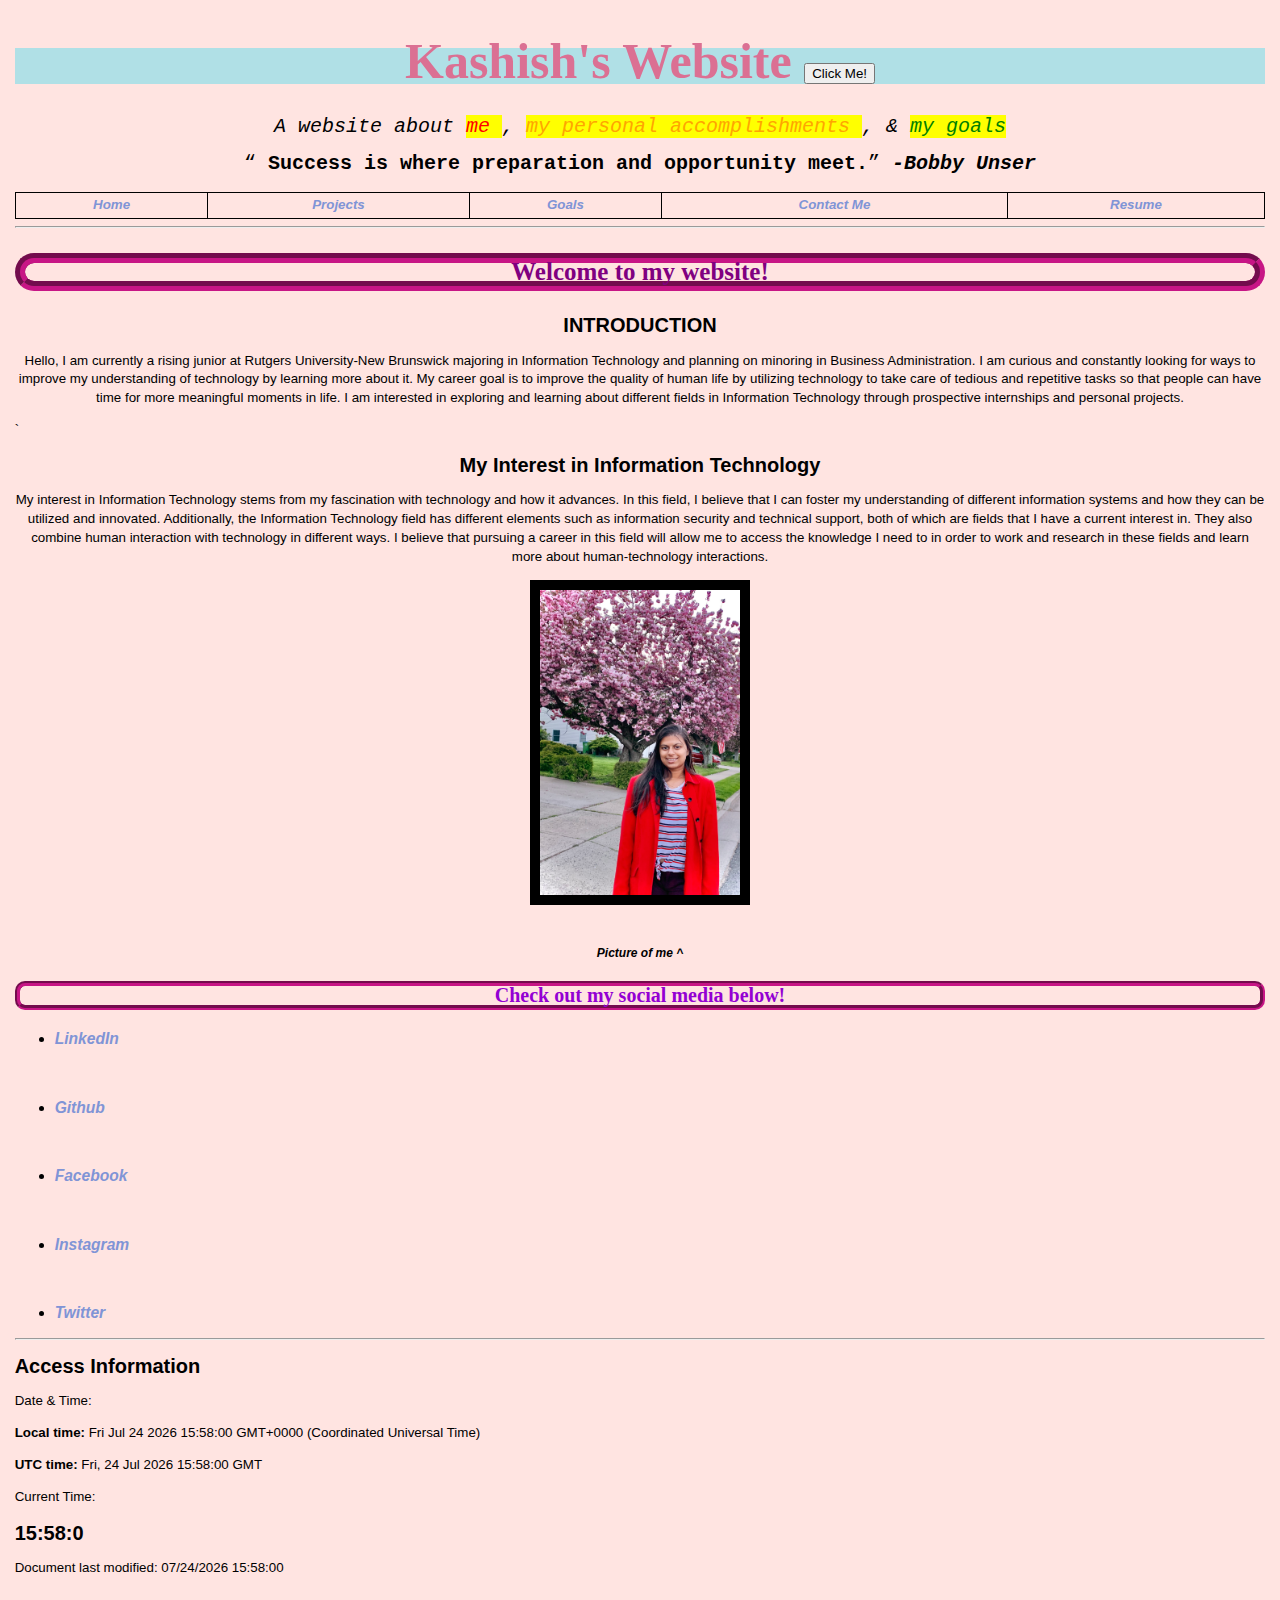
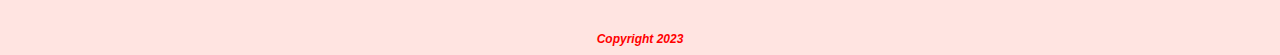
<file: index.html>
<!DOCTYPE html>
<html lang = "en-US">

<head>
	<meta charset="utf-8">
	<title> R&eacute;sum&eacute;; for Kashish Vaibhav </title>

	<link rel= "stylesheet" type= text/css href="styles.css">

	<style> 
		footer{
			font-size: 9pt; 
			line-height: 12pt; 
			text-align: center;
			color: red; 
			font-weight: bolder;
		}
		/* this table style doesn't seem to work -----------> FIX */
		table, tr, th, td{
			border: 1px solid block; 
			border-collapse: collapse;
			padding: 3px; 
		}
	</style>
</head>

<script src = "javascript.js"></script>

<!-- 
	IMPORTANT INFORMATION 
	Everything between <head> describes information about the HTML document -> not intended for viewing. 
	Everything between <body> and </body> visually displays stuff on the webpage -> intended for viewing.
-->


<body style = "background-color: mistyrose;">

	<h1 style= "background-color:powderblue; 
				color: palevioletred; 
				font-size:50px; 
				text-align:center; 
				font-family:fantasy;" > Kashish's Website 
			<button type = "button"
					onclick="alert('You clicked the button')"> 
			Click Me! </button>
			
			</h1>

	<header style = "text-align: center; 
	                 font-size:20px; 
					 font-family:'Courier New', Courier, monospace;"> <em> A website about 
											<mark><span style = "color: red;">  me </span></mark>, 
											<mark><span style = "color: orange">  my personal accomplishments</span> </mark>, & 
											<mark><span style = "color: green"> my goals </span> </mark>
											</em>
<br>
<br> 
		<q> <b> Success is where preparation and opportunity meet.</q>  <cite> -Bobby Unser </cite> </b>
		
	</header>
<br>
		<nav>

			<table style="width:100%">
				<th style="font-style: italic;"> <a href = "index.html"> Home </a></th>
				<th style="font-style: italic;"> <a href = "projects.html"> Projects </a></th>      			
				<th style="font-style: italic;"> <a href = "aspirations.html"> Goals </a></th>
				<th style="font-style: italic;"> <a href = "contact.html"> Contact Me </a></th>
				<th style="font-style: italic;"> <a href = "resume.html"> Resume </a></th>

			</table>
			<style> 
				table, th, td{
					border:1px solid black; 
					text-align: center;
				}
			</style>
		</nav>
	
	<hr>
		
	<p style= "color: purple; 
			   font-size:25px; 
			   text-align:center; 
			   border: 2px groove mediumvioletred;
			   border-width: 10px; 
			   font-family:fantasy; 
			   border-top-left-radius: 20px; 
			   border-top-right-radius: 20px; 
			   border-bottom-left-radius: 20px; 
			   border-bottom-right-radius: 20px; 
			   font-weight: bolder" > <strong> Welcome to my website! </strong> </p> 
	
<article>
	<section>
<header> 
	<h2 style="text-align: center;"> INTRODUCTION </h2>
	<p style= "text-align:center;"> Hello, I am currently a rising junior at Rutgers University-New Brunswick majoring in Information Technology
								   and planning on minoring in Business Administration. I am curious and constantly looking for ways to improve my 
								   understanding of technology by learning more about it. My career goal is to improve the quality of human life by utilizing 
								   technology to take care of tedious and repetitive tasks so that people can have time for more meaningful moments in life. 
								   I am interested in exploring and learning about different fields in Information Technology through prospective internships and personal projects.
	</p>
	</section>	
</header>
`
<section>
<header> 
	<h2 style= "text-align:center;"> My Interest in Information Technology </h2>
</header>
	<p style= "text-align:center;"> My interest in Information Technology stems from my fascination with technology and how it advances. In this field, I 
										 believe that I can foster my understanding of different information systems and how they can be utilized and innovated. 
										 Additionally, the Information Technology field has different elements such as information security and technical support, 
										 both of which are fields that I have a current interest in. They also combine human interaction with technology in different ways. 
										 I believe that pursuing a career in this field will allow me to access the knowledge I need to in order to work and research in these 
										 fields and learn more about human-technology interactions.
	</p>
</section>

<style>
	img{
		display: block;
		margin: auto;
	}
</style> 	

<img dispay="block"; src =  "Me_1.jpg" width = "200" height "200" alt="Picture of Me">
		<footer style = "text-align: left; color: black; text-align: center;"> Picture of me ^  </footer>
<!-- 
Simple an example 
Of multiple line commenting 
--> 

	

<section>
<header> 
	<h3> <b> <p style = "font-size: 20px; color:darkviolet;
						 text-align: center; 
						 border: 2px groove mediumvioletred; 
						 border-width: 5px; 
						 border-top-left-radius: 10px; 
						 border-top-right-radius: 10px; 
						 border-bottom-left-radius: 10px; 
						 border-bottom-right-radius: 10px; 
						 font-family:fantasy;" > Check out my social media below! </p> </b></h3>
</header> 
	<ul> 
		<address style = "text-align: left;"> 
		<h3> <li> <a href = "https://www.linkedin.com/in/kashish-vaibhav-77057b215/" target = "_blank">  LinkedIn </a> </li>	</h3>
		</address>

		</br>

		<address style = "text-align: left;">
		<h3> 	<li> 	<a href = "https://github.com/kvaibhav1234" target = "_blank" >  Github </a>	</li> </h3>
		</address>

		<br>
		<address style = "text-align: left">
		<h3> 	<li> <a href = "https://www.facebook.com/profile.php?id=100070097753060" target="_blank" >  Facebook </a>  </li></h3>
		</address>

		<br> 
		<address style = "text-align: left;">

		<h3> 	<li> 	<a href = "https://www.instagram.com/lavender3321/" target="_blank"> Instagram </a></li></h3>
		</address>

		</br> 
		<address style = "text-align: left;">
		<h3><li> <a href = "https://twitter.com/lavender3321" target="_blank"> Twitter </a> </li> </h3>	
		</address>

		</ul>

		</address>
</section>

</article>

</body>


<hr> 

<h2> Access Information</h2>
<script>
	document.write("Date & Time: ");
    now = new Date(); 
    localtime = now.toString(); 
    utctime = now.toGMTString(); 
    document.write("<p> <strong> Local time: </strong> "
		+ localtime + "</p>");
    document.write("<p> <strong> UTC time: </strong>" 
		+ utctime + "</p>");

	document.write("Current Time: "); 
	hours = now.getHours(); 
	mins = now.getMinutes(); 
	secs = now.getSeconds(); 

	document.write("<h2>"); 
	document.write(hours + ":" + mins + ":" + secs); 
	document.write("</h2>");
</script> 

<p> Document last modified:
	<script> document.write(document.lastModified); </script>
	</p>


<footer> Copyright 2023 </footer>




</html>
</file>
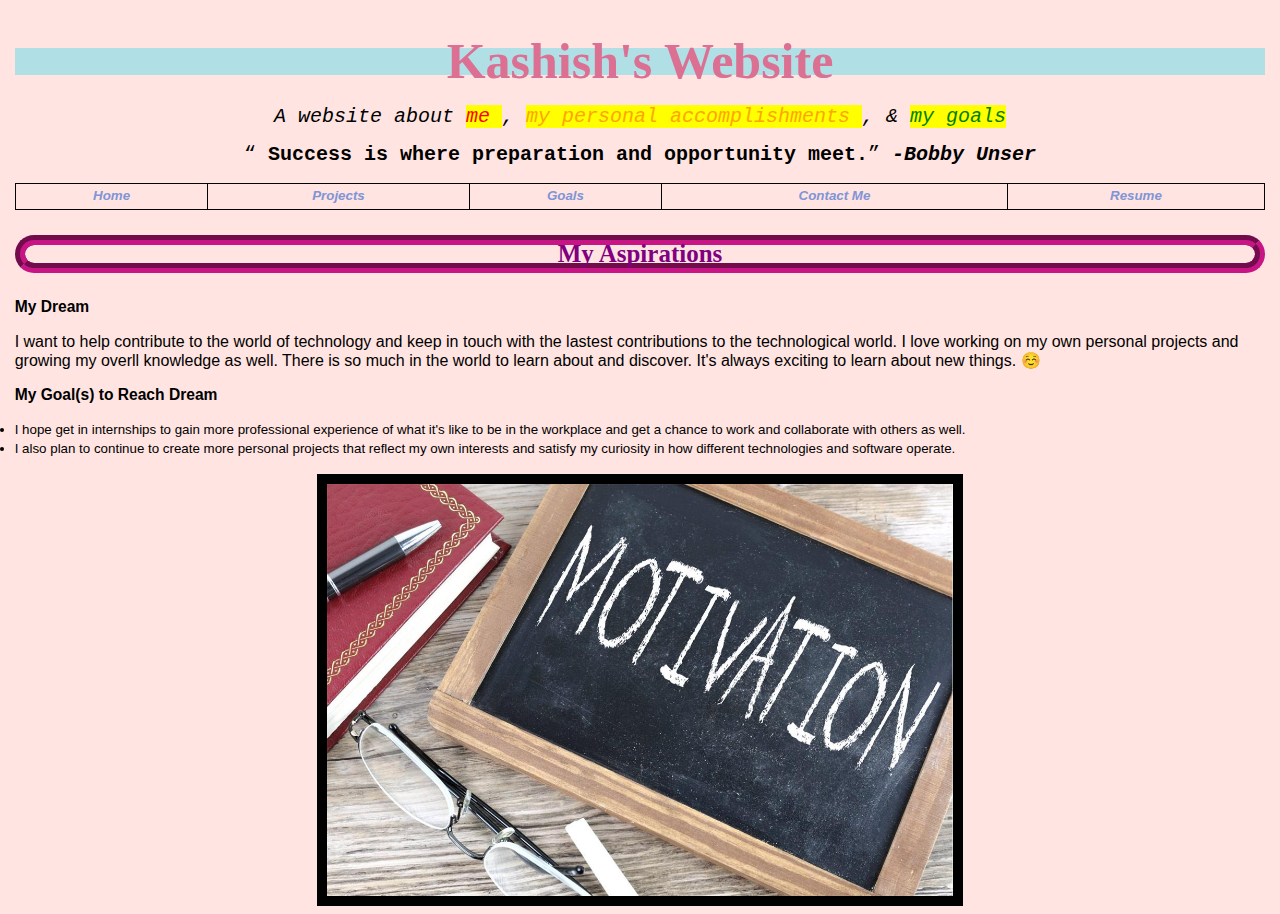
<file: aspirations.html>
<!DOCTYPE html>
<html lang = "en-US">

<head>
	<meta charset="utf-8">
	<title> aspirations </title>

    <link rel= "stylesheet" type= text/css href="styles.css">
    <h1> Kashish's Website </h1>

    <header style = "text-align: center; 
    font-size:20px; 
    font-family:'Courier New', Courier, monospace;"> <em> A website about 
                           <mark><span style = "color: red;">  me </span></mark>, 
                           <mark><span style = "color: orange">  my personal accomplishments</span> </mark>, &
                           <mark><span style = "color: green"> my goals </span> </mark>
                           </em>
<br>
<br> 
<q> <b> Success is where preparation and opportunity meet.</q>  <cite> -Bobby Unser </cite> </b>

</header>
<br>

    <nav>

        <table style="width:100%">
            <th style="font-style: italic;"> <a href = "index.html"> Home </a></th>
            <th style="font-style: italic;"> <a href = "projects.html"> Projects </a></th>      			
            <th style="font-style: italic;"> <a href = "aspirations.html"> Goals </a></th>
            <th style="font-style: italic;"> <a href = "contact.html"> Contact Me </a></th>
            <th style="font-style: italic;"> <a href = "resume.html"> Resume </a></th>

        </table>
        <style> 
            table, th, td{
                border:1px solid black; 
                text-align: center;
            }
        </style>
    </nav>

        
    <p style= "color: purple; 
    font-size:25px; 
    text-align:center; 
    border: 2px groove mediumvioletred; 
    border-width: 10px; 
    font-family:fantasy; 
    border-top-left-radius: 20px; 
    border-top-right-radius: 20px; 
    border-bottom-left-radius: 20px; 
    border-bottom-right-radius: 20px; 
    font-weight: bolder" > <strong> My Aspirations </strong> </p> 

	<style> 
		footer{
			font-size: 9pt; 
			line-height: 12pt; 
			text-align: center;
			color: red; 
			font-weight: bolder;
		}

        p{
            font-size: 120%;
        }

    </style> 

<h3> My Dream </h3>
    <p> I want to help contribute to the world of technology and keep in touch with the lastest contributions to the technological world.
        I love working on my own personal projects and growing my overll knowledge as well. 
        There is so much in the world to learn about and discover. It's always exciting to learn about new things. ☺️ 
    </p> 

<h3> My Goal(s) to Reach Dream  </h3>
    <p> <li> I hope get in internships to gain more professional experience of what it's like to be in the workplace and get a chance to work and collaborate with others as well.  </li>  
       <li>I also plan to continue to create more personal projects that reflect my own interests and satisfy my curiosity in how different technologies and software operate. </li>  
    </p>

</head>

<img src="motivation.jpg" class="center" style="display: block; margin: 0 auto;" width="50%">



</html>
</file>
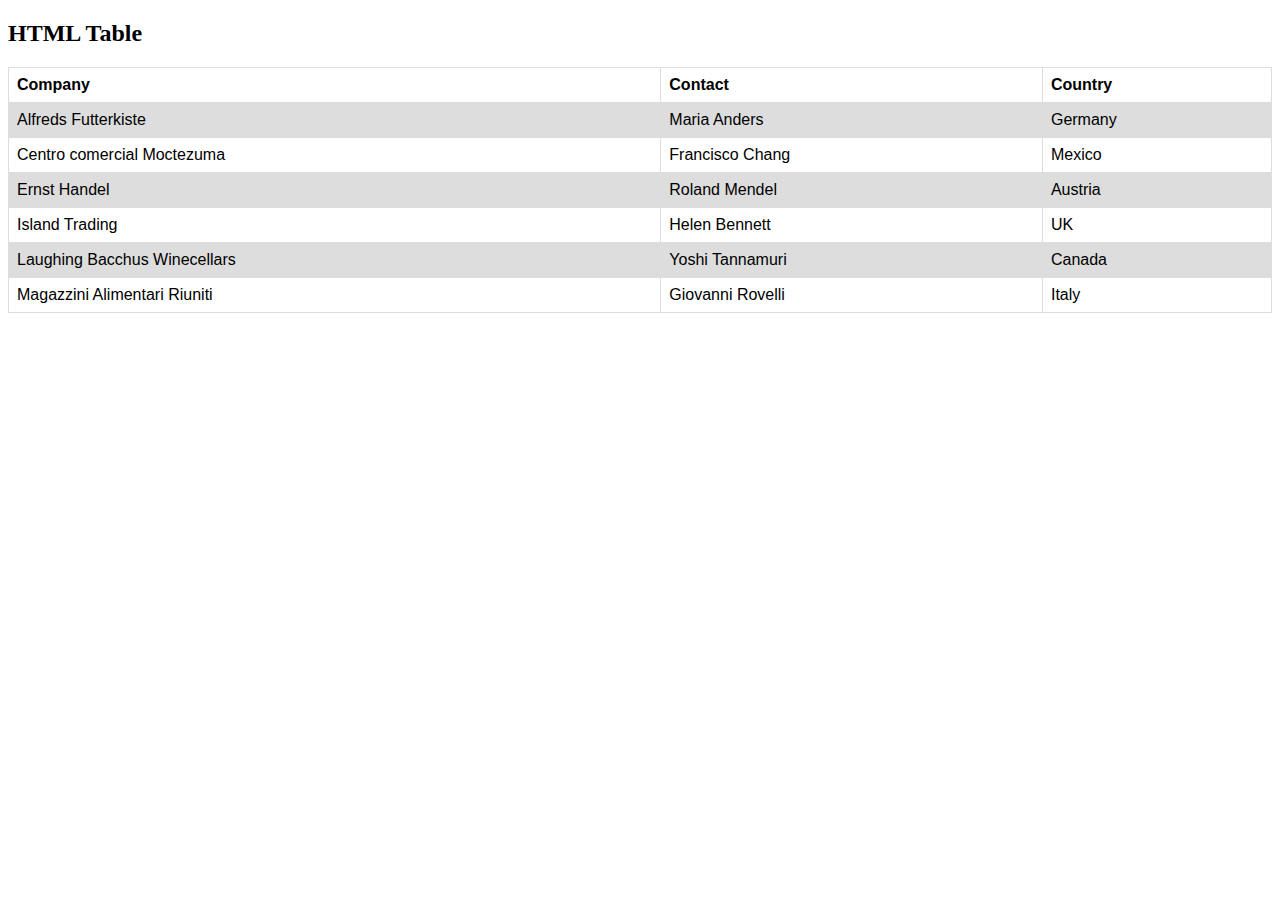
<file: blog.html>
<!DOCTYPE html>
<html lang = "en-US">

<head>
	<meta charset="utf-8">
	<title> blog </title>

    <link rel= "stylessheet" href="styles.css">

	<style> 
		footer{
			font-size: 9pt; 
			line-height: 12pt; 
			text-align: center;
			color: red; 
			font-weight: bolder;
		}

    table{
        
  font-family: arial, sans-serif;
  border-collapse: collapse;
  width: 100%;
    }

    td, th {
  border: 1px solid #dddddd;
  text-align: left;
  padding: 8px;
}


tr:nth-child(even) {
  background-color: #dddddd;
}
</style>
</head>
<body>

<h2>HTML Table</h2>

<table>
  <tr>
    <th>Company</th>
    <th>Contact</th>
    <th>Country</th>
  </tr>
  <tr>
    <td>Alfreds Futterkiste</td>
    <td>Maria Anders</td>
    <td>Germany</td>
  </tr>
  <tr>
    <td>Centro comercial Moctezuma</td>
    <td>Francisco Chang</td>
    <td>Mexico</td>
  </tr>
  <tr>
    <td>Ernst Handel</td>
    <td>Roland Mendel</td>
    <td>Austria</td>
  </tr>
  <tr>
    <td>Island Trading</td>
    <td>Helen Bennett</td>
    <td>UK</td>
  </tr>
  <tr>
    <td>Laughing Bacchus Winecellars</td>
    <td>Yoshi Tannamuri</td>
    <td>Canada</td>
  </tr>
  <tr>
    <td>Magazzini Alimentari Riuniti</td>
    <td>Giovanni Rovelli</td>
    <td>Italy</td>
  </tr>
</table>
</file>
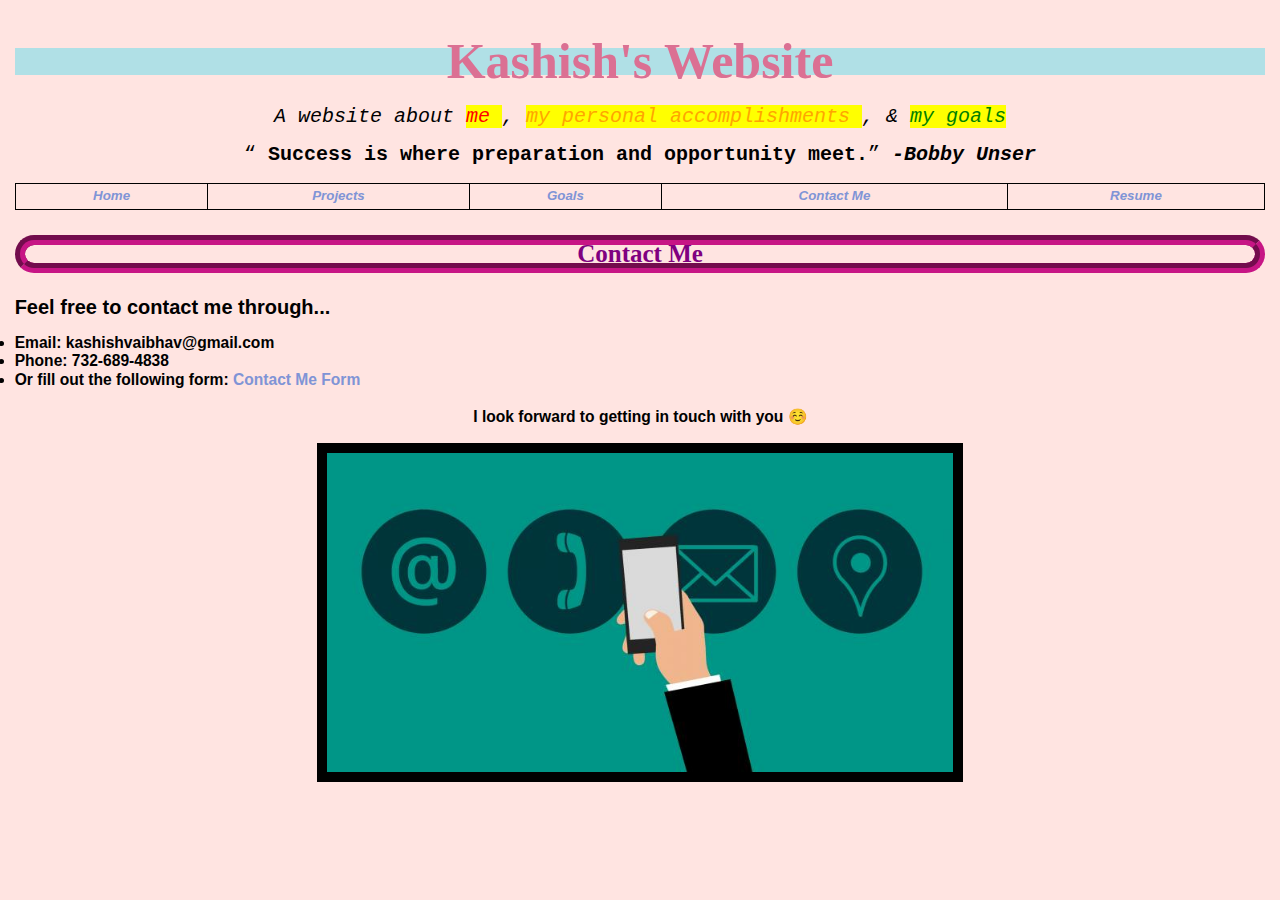
<file: contact.html>
<!DOCTYPE html>
<html lang = "en-US">

<head>
	<meta charset="utf-8">
	<title> contact me </title>

    <link rel= "stylesheet" type= text/css href="styles.css">


	<style> 
		footer{
			font-size: 9pt; 
			line-height: 12pt; 
			text-align: center;
			color: red; 
			font-weight: bolder;
		}
    </style> 
</head>

<h1> Kashish's Website </h1>

<header style = "text-align: center; 
font-size:20px; 
font-family:'Courier New', Courier, monospace;"> <em> A website about 
					   <mark><span style = "color: red;">  me </span></mark>, 
					   <mark><span style = "color: orange">  my personal accomplishments</span> </mark>, & 
					   <mark><span style = "color: green"> my goals </span> </mark> 
					   </em>
<br>
<br> 
<q> <b> Success is where preparation and opportunity meet.</q>  <cite> -Bobby Unser </cite> </b>

</header>
<br>

<nav>

    <table style="width:100%">
        <th style="font-style: italic;"> <a href = "index.html"> Home </a></th>
        <th style="font-style: italic;"> <a href = "projects.html"> Projects </a></th>      			
        <th style="font-style: italic;"> <a href = "aspirations.html">  Goals </a></th>
        <th style="font-style: italic;"> <a href = "contact.html"> Contact Me </a></th>
        <th style="font-style: italic;"> <a href = "resume.html"> Resume </a></th>

    </table>
    <style> 
        table, th, td{
            border:1px solid black; 
            text-align: center;
        }
    </style>
</nav>


<p style= "color: purple; 
			   font-size:25px; 
			   text-align:center; 
			   border: 2px groove mediumvioletred; 
			   border-width: 10px; 
			   font-family:fantasy; 
			   border-top-left-radius: 20px; 
			   border-top-right-radius: 20px; 
			   border-bottom-left-radius: 20px; 
			   border-bottom-right-radius: 20px; 
			   font-weight: bolder" > <strong> Contact Me  </strong> </p> 

<h2> Feel free to contact me through...</h2>
<h3> 	<li> Email: kashishvaibhav@gmail.com </li> 
		<li> Phone: 732-689-4838</li>
	<li> Or fill out the following form:
		<th style="font-style: italic;"> <a href = "https://forms.gle/oGrECo5gGLX4Axf3A"> Contact Me Form </a></th> </li> 
		<br> 
		<center> I look forward to getting in touch with you ☺️ </center>
	</h3>

<img src="contact_me.jpeg" class="center" style="display: block; margin: 0 auto;" width="50%">
</file>
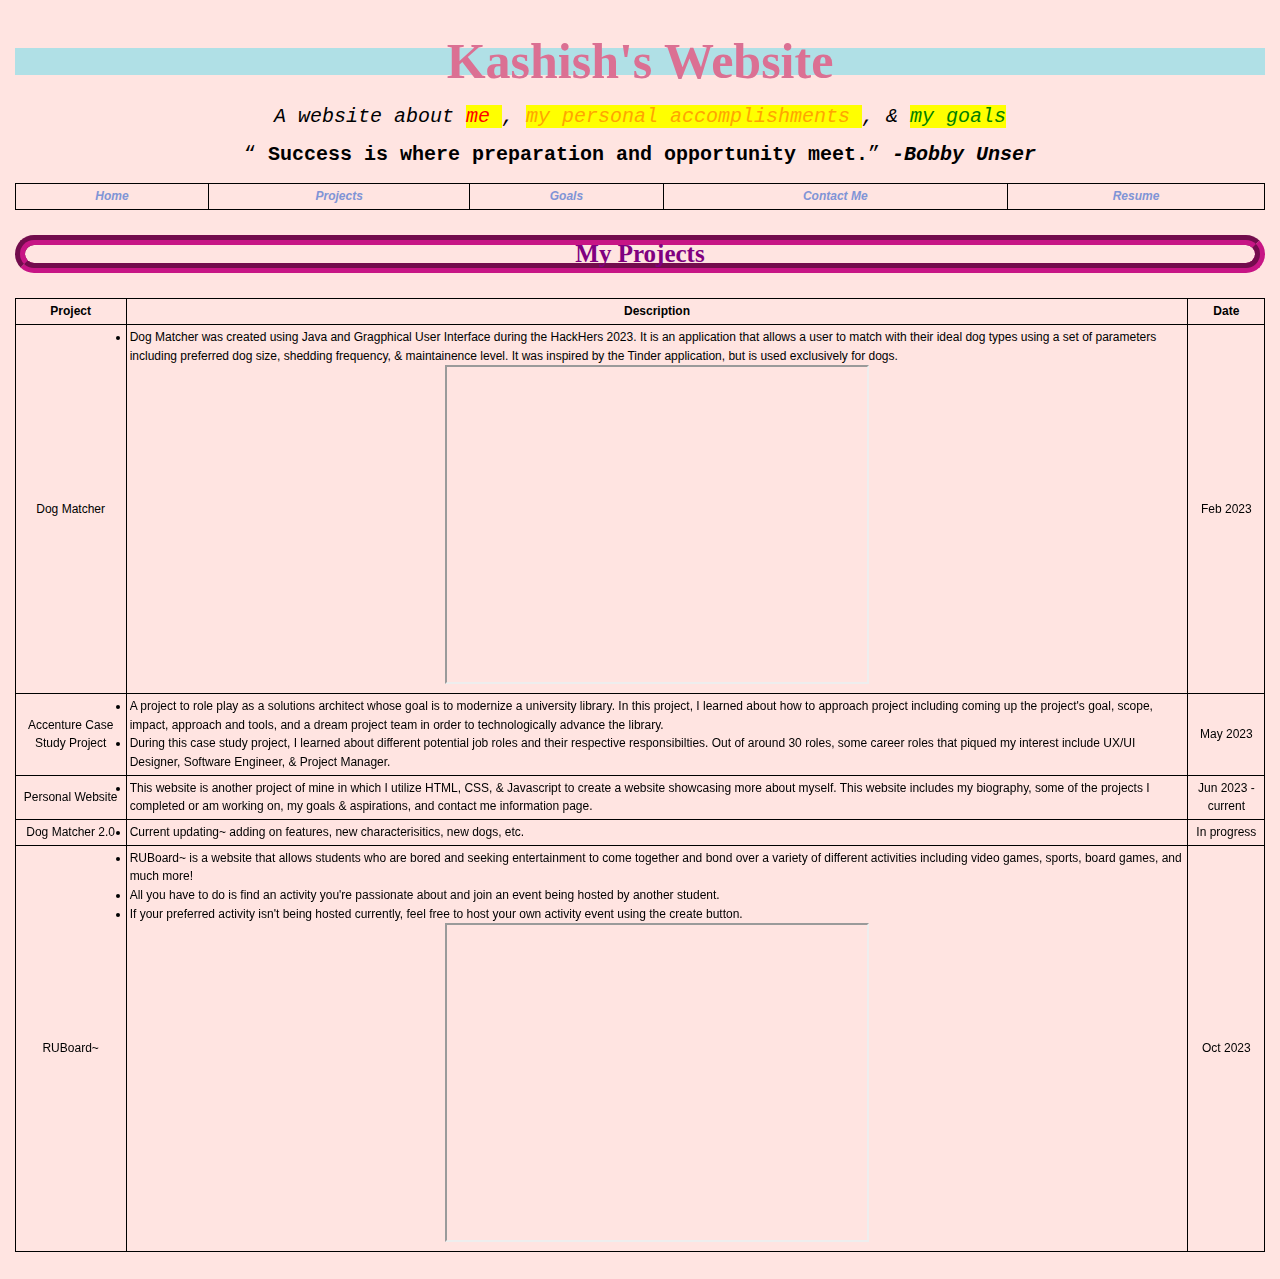
<file: projects.html>
<!DOCTYPE html>
<html lang = "en-US">

<head>
	<meta charset="utf-8">
	<title> projects </title>

    <link rel= "stylesheet" type= text/css href="styles.css">
    

    <style> 
        body{
            font-family: Verdana, sans-serif;
            font-size: 12px; 
        }
        header{
            text-align: center;
        }
       
        p.contactinfo{
            font-size: 14px; 
        }
        p.categorylabel{
            font-size: 12px; 
            font-weight: bold;
            text-transform: uppercase;
        }
        div.indented{
            margin-left: 25px; 
        }

    
    </style>
</head>

<h1> Kashish's Website </h1>

<header style = "text-align: center; 
font-size:20px; 
font-family:'Courier New', Courier, monospace;"> <em> A website about 
   <mark><span style = "color: red;">  me </span></mark>, 
   <mark><span style = "color: orange">  my personal accomplishments</span> </mark>, & 
   <mark><span style = "color: green"> my goals </span> </mark>
   </em>
<br>
<br> 
<q> <b> Success is where preparation and opportunity meet.</q>  <cite> -Bobby Unser </cite> </b>

</header>
<br>

<nav>

    <table style="width:100%">
        <th style="font-style: italic;"> <a href = "index.html"> Home </a></th>
        <th style="font-style: italic;"> <a href = "projects.html"> Projects </a></th>      			
        <th style="font-style: italic;"> <a href = "aspirations.html"> Goals </a></th>
        <th style="font-style: italic;"> <a href = "contact.html"> Contact Me </a></th>
        <th style="font-style: italic;"> <a href = "resume.html"> Resume </a></th>

    </table>
    <style> 
        table, th, td{
            border:1px solid black; 
            text-align: center;
        }
    </style>
</nav>

<p style= "color: purple; 
			   font-size:25px; 
			   text-align:center; 
			   border: 2px groove mediumvioletred; 
			   border-width: 10px; 
			   font-family:fantasy; 
			   border-top-left-radius: 20px; 
			   border-top-right-radius: 20px; 
			   border-bottom-left-radius: 20px; 
			   border-bottom-right-radius: 20px; 
			   font-weight: bolder" > <strong> My Projects </strong> </p> 




<table>
    <tr>
      <th>Project</th>
      <th>Description</th>
      <th>Date</th>
    </tr>
    <tr>
      <td>Dog Matcher</td>
      <td> 
        <li style = "text-align: left;">Dog Matcher was created using Java and Gragphical User Interface during the HackHers 2023. It is an application that allows a user to match with their ideal dog types 
        using a set of parameters including preferred dog size, shedding frequency, & maintainence level. It was inspired by the Tinder application, but is used exclusively 
        for dogs.  </li>
        <iframe width="420" height="315"
        src="https://www.youtube.com/embed/X-KdVWVypTk?si=UoYayAD9JJpLo7y2" title="YouTube video player">
        </iframe>
  </td>
      
      </td>
      <td>Feb 2023</td>
    </tr>
    <tr>
      <td>Accenture Case Study Project</td>
      <td>
        <li style = "text-align: left;"> A project to role play as a solutions architect whose goal is to modernize a university library. In this project, I learned about how to approach project including coming 
        up the project's goal, scope, impact, approach and tools, and a dream project team in order to technologically advance the library. </li>
       <li style = "text-align: left;">  During this case study project, I learned 
        about different potential job roles and their respective responsibilties. Out of around 30 roles, some career roles that piqued my interest include UX/UI Designer, 
        Software Engineer, & Project Manager. </li>
      </td>
      <td>May 2023</td>
    </tr>
    <tr>
        <td>Personal Website</td>
        <td>
          <li style = "text-align: left;"> This website is another project of mine in which I utilize HTML, CSS, & Javascript to create a website showcasing more about myself. This website includes my biography, 
            some of the projects I completed or am working on, my goals & aspirations, and contact me information page. </li>
        </td>
        <td>Jun 2023 - current </td>
      </tr>
      <tr>
        <td>Dog Matcher 2.0 </td>
        <td>
          <li style = "text-align: left;"> Current updating~ adding on features, new characterisitics, new dogs, etc.       </li>
        <td>In progress </td>
        
       

      </tr>
      <tr>
        <td>RUBoard~ </td>
        <td> 
          <li style = "text-align: left;"> RUBoard~ is a website that allows students who are bored and seeking entertainment to come together and bond over a variety of different activities including video games, sports, board games, and much more! </li>
          <li style = "text-align: left;"> All you have to do is find an activity you're passionate about and join an event being hosted by another student. </li>
          <li style = "text-align: left;"> If your preferred activity isn't being hosted currently, feel free to host your own activity event using the create button. </li>
         
          <iframe width="420" height="315"
          src="https://www.youtube.com/embed/dSmmKwzsLuI?si=Ai4uX4F7P2ryalLN" title="YouTube video player">
          </iframe>


         </td>
         

        <td> Oct 2023 </td>
      </tr>

  </table>
<br>

</body>
</html>
</file>
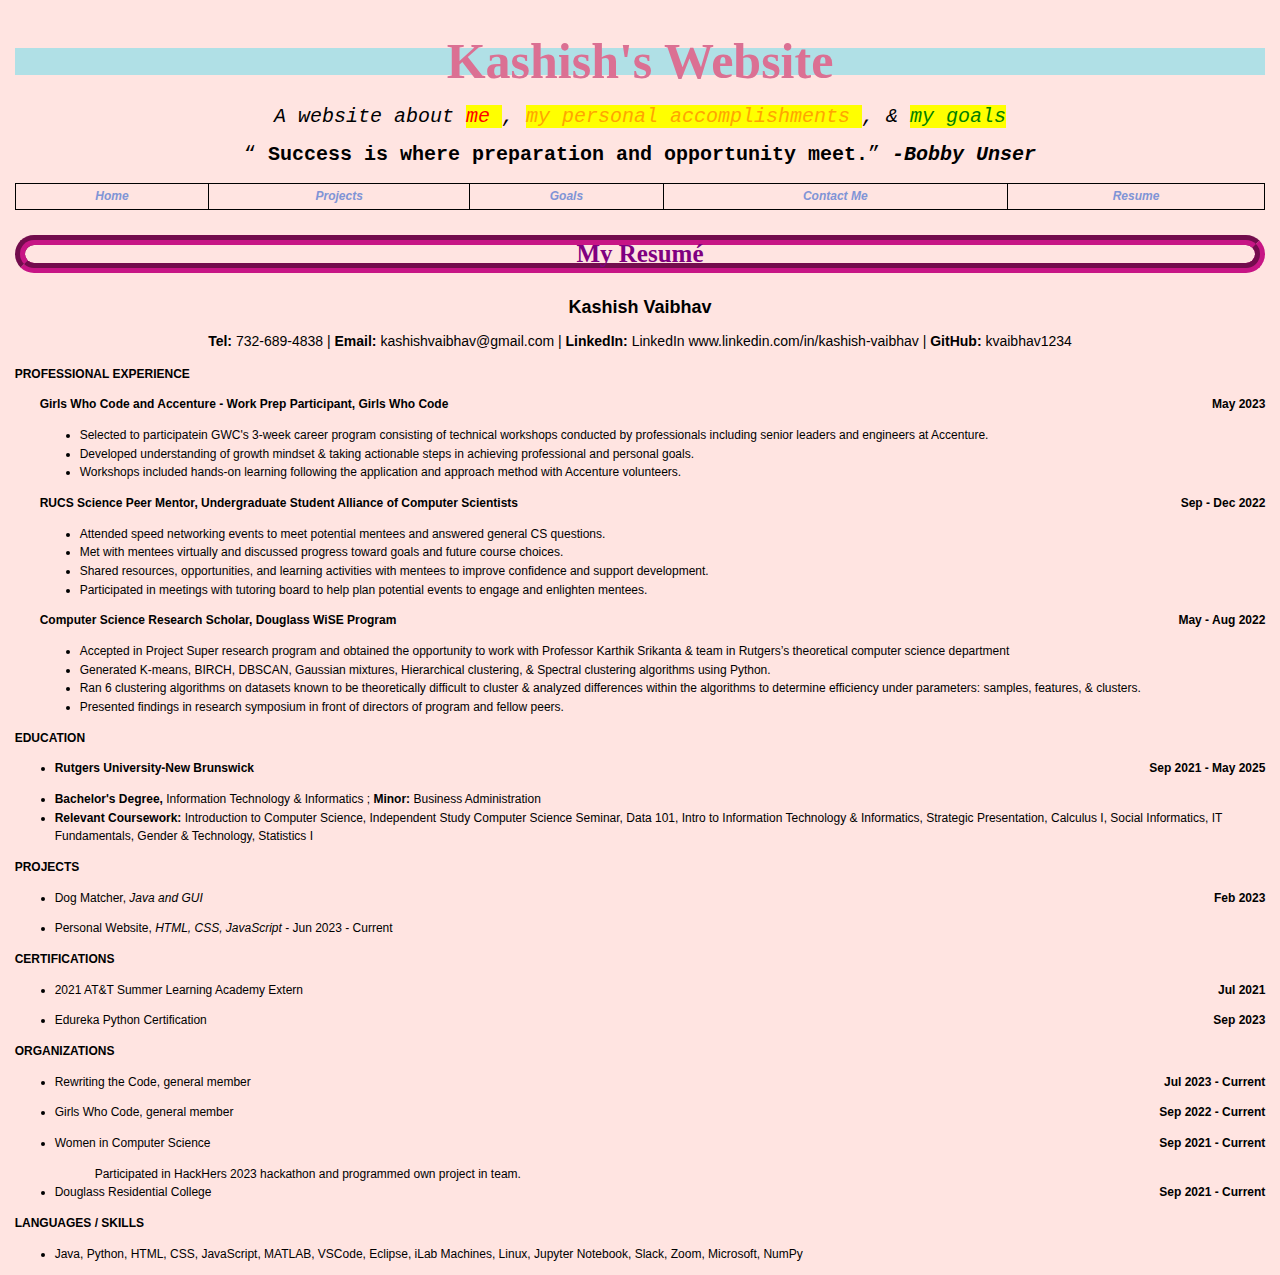
<file: resume.html>
<!DOCTYPE html>
<html lang = "en-US">

<head>
	<meta charset="utf-8">
	<title> R&eacute;sum&eacute;; for Kashish Vaibhav  </title>

    <link rel= "stylesheet" type= text/css href="styles.css">

    <h1> Kashish's Website </h1>

    <header style = "text-align: center; 
    font-size:20px; 
    font-family:'Courier New', Courier, monospace;"> <em> A website about 
                           <mark><span style = "color: red;">  me </span></mark>, 
                           <mark><span style = "color: orange">  my personal accomplishments</span> </mark>, &
                           <mark><span style = "color: green"> my goals </span> </mark> </em>
<br>
<br> 
<q> <b> Success is where preparation and opportunity meet.</q>  <cite> -Bobby Unser </cite> </b>

</header>
<br>

    <nav>

        <table style="width:100%">
            <th style="font-style: italic;"> <a href = "index.html"> Home </a></th>
            <th style="font-style: italic;"> <a href = "projects.html"> Projects </a></th>      			
            <th style="font-style: italic;"> <a href = "aspirations.html">  Goals </a></th>
            <th style="font-style: italic;"> <a href = "contact.html"> Contact Me </a></th>
            <th style="font-style: italic;"> <a href = "resume.html"> Resume </a></th>
            

        </table>
        <style> 
            table, th, td{
                border:1px solid black; 
                text-align: center;
            }
        </style>
    </nav>


    <p style= "color: purple; 
    font-size:25px; 
    text-align:center; 
    border: 2px groove mediumvioletred; 
    border-width: 10px; 
    font-family:fantasy; 
    border-top-left-radius: 20px; 
    border-top-right-radius: 20px; 
    border-bottom-left-radius: 20px; 
    border-bottom-right-radius: 20px; 
    font-weight: bolder" > <strong> My Resumé </strong> </p> 

    <style> 
        body{
            font-family: Verdana, sans-serif;
            font-size: 12px; 
        }
        header{
            text-align: center;
        }
      
        p.contactinfo{
            font-size: 14px; 
        }
        p.categorylabel{
            font-size: 12px; 
            font-weight: bold;
            text-transform: uppercase;
        }
        div.indented{
            margin-left: 25px; 
        }

    
    </style>
</head>


    <header> 
        <h2> Kashish Vaibhav </h2>
        <p class="contactinfo"> 
       <b> Tel: </b> 732-689-4838 | <b> Email:</b> kashishvaibhav@gmail.com | <b> LinkedIn: </b> LinkedIn www.linkedin.com/in/kashish-vaibhav | <b> GitHub: </b>  kvaibhav1234 
    </p>

    </header>
 
    <section>
        <p class="categorylabel"> Professional Experience</p>
        <div class="indented"> 
            <p><strong> Girls Who Code and Accenture - Work Prep Participant, Girls Who Code <span style="float:right;"> May 2023 </span></p> 
            </strong></p>
            <ul>
                <li> Selected to participatein GWC's 3-week career program consisting of technical workshops conducted by professionals including senior leaders and engineers at Accenture. </li>
                <li> Developed understanding of growth mindset & taking actionable steps in achieving professional and personal goals. </li>
                <li> Workshops included hands-on learning following the application and approach method with Accenture volunteers.</li>
            </ul>
            <p><strong> RUCS Science Peer Mentor, Undergraduate Student Alliance of Computer Scientists <span style="float:right;"> Sep - Dec 2022</span></p> 
            </strong></p>
            <ul>
                <li> Attended speed networking events to meet potential mentees and answered general CS questions. </li>
                <li> Met with mentees virtually and discussed progress toward goals and future course choices. </li>
                <li> Shared resources, opportunities, and learning activities with mentees to improve confidence and support development. </li> 
                <li> Participated in meetings with tutoring board to help plan potential events to engage and enlighten mentees. </li>
            </ul>

            <p><strong> Computer Science Research Scholar, Douglass WiSE Program <span style="float:right;"> May - Aug 2022 </span></p> 
            </strong></p>
            <ul>
                <li> Accepted in Project Super research program and obtained the opportunity to work with Professor Karthik
                    Srikanta & team in Rutgers’s theoretical computer science department </li>
                <li> Generated K-means, BIRCH, DBSCAN, Gaussian mixtures, Hierarchical clustering, & Spectral clustering algorithms
                    using Python. </li>
                <li> Ran 6 clustering algorithms on datasets known to be theoretically difficult to cluster & analyzed differences within the
                    algorithms to determine efficiency under parameters: samples, features, & clusters. </li> 
                <li> Presented findings in research symposium in front of directors of program and fellow peers.</li>
            </ul>

        </div>
    </section>

    <section> 
        <p class="categorylabel">Education</p>
        <ul>
           <li> <b> Rutgers University-New Brunswick <span style="float:right;"> Sep 2021 - May 2025  </span></p>  </b>
            <b><li> Bachelor's Degree, </b> Information Technology & Informatics ; <b> Minor: </b> Business Administration  </li> 
            <li> <b>  Relevant Coursework: </b> Introduction to Computer Science, Independent Study Computer Science Seminar, Data 101, Intro to Information Technology & Informatics, Strategic Presentation, Calculus I, Social Informatics, IT Fundamentals, Gender & Technology, Statistics I </li>
        </ul>
    </section>

    <section>
        <p class="categorylabel"> Projects </p>
        <ul> 
            <li> Dog Matcher, <i> Java and GUI </i>  <b>  <span style="float:right;"> Feb 2023 </b> </span></p> </li>   
            <li> Personal Website, <i> HTML, CSS, JavaScript </i>  - Jun 2023 - Current</li>
        </ul>
    </section> 

    <section>
        <p class="categorylabel"> Certifications </p>
        <ul> 
            <li> 2021 AT&T Summer Learning Academy Extern  <b>  <span style="float:right;"> Jul 2021 </b> </span></p>  </li>   
            <li> Edureka Python Certification   <b>  <span style="float:right;"> Sep 2023 </b> </span></p> </li>
        </ul>
    </section> 


    <section>
        <p class="categorylabel"> Organizations </p>
        <ul> 
            <li> Rewriting the Code, general member  <b>  <span style="float:right;"> Jul 2023 - Current</b> </span></p></li>   
            <li> Girls Who Code, general member   <b>  <span style="float:right;"> Sep 2022 - Current</b> </span></p></li>
            <li> Women in Computer Science  <b>  <span style="float:right;"> Sep 2021 - Current </b> </span></p> </li> 
                <ul> Participated in HackHers 2023 hackathon and programmed own project in team. </ul>
            <li> Douglass Residential College  <b>  <span style="float:right;"> Sep 2021 - Current </b> </span></p> </li>
        </ul>
    </section> 

    <section> 
        <p class="categorylabel"> Languages / Skills </p>
        <ul> 
            <li> Java, Python, HTML, CSS, JavaScript, MATLAB, VSCode, Eclipse, iLab Machines, Linux, Jupyter Notebook, Slack, Zoom, Microsoft, NumPy   </li>
        </ul>
    </section>

</body>
</html>
</file>
<file: styles.css>
p#title{
    font: 60px Verdana, Geneva, Arial, sans-serif
}

body{
    font-size: 10pt;
    font-family: Verdana, Geneva, Tahoma, sans-serif; 
    color: black;
    line-height: 14pt; 
    padding-left: 5pt;
    padding-right: 5pt;
    padding-top: 5pt;
    background-color:  mistyrose;
}

/* h1 is the "selector in this case - identify tages on a page to which you apply styles */ 
h1{
    background-color: powderblue;
    color: palevioletred;
    font: 50px Verdana, Geneva, Arial, Helvetica, sans-serif; 
    text-align: center;
    font-family: fantasy;
    font-weight: bold;
    line-height: 20pt;

}

p.subheader{
    font-weight: bold;
    color: #593d87;
}

img{
    border: 10px solid black; 
}

a{
    text-decoration: none;
}

a:link, a:visited{
    color: #8094d6
}

a:hover, a:active{
    color:#FF9933; 
}

footer{
    font-size: 9pt; 
    font-style: italic; 
    line-height: 12pt;
    text-align: center; 
    padding-top: 30pt;
}


table, tr, th, td{
    border: 1px, solid block; 
    border-collapse: collapse;
    padding: 3px; 
}

img{
   display: block;
   margin-left: auto;
   margin-right: auto; 
    
}
</file>
